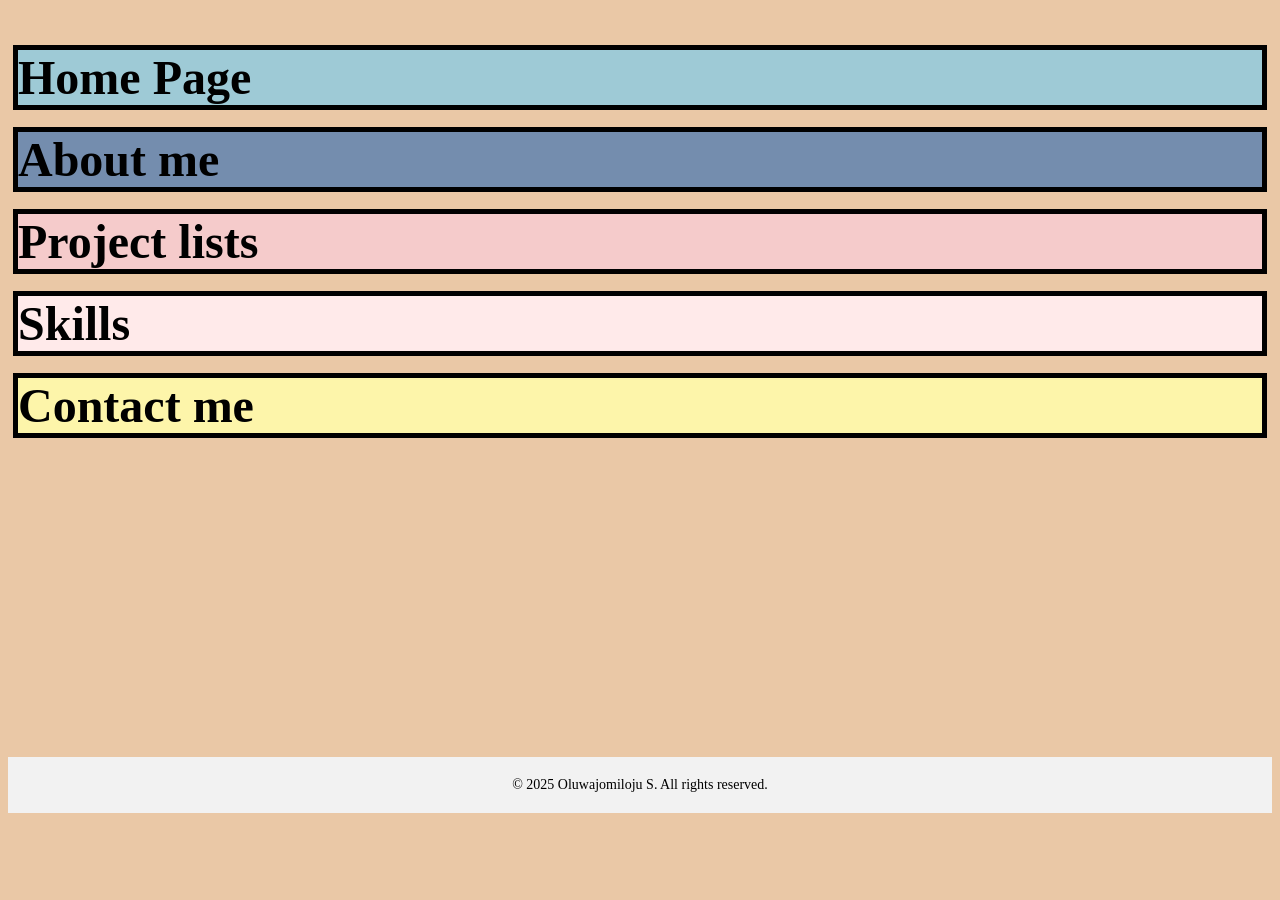
<file: index.html>
<!DOCTYPE html>
<html lang="en">
<head>
    <meta charset="UTF-8">
    <meta name="viewport" content="width=device-width, initial-scale=1.0">
    <title>Document</title>
    <link href="./style.css" rel="stylesheet"/>
</head>
<body>
    <div class="diva"><a href="./homepage.html"><h1 class="menu" id="home">Home Page</h1> </a>
    <a href="./aboutme.html"><h1  class="menu" id="about">About me</h1></a>
    <a href="./projectlist.html"><h1 class="menu" id="project">Project lists</h1></a>
    <a href="./skills.html"><h1 class="menu" id="skills">Skills</h1></a>
    <a href="./contact.html"><h1 class="menu" id="contact">Contact me</h1></a>
</div>
<footer>
  &copy; 2025 Oluwajomiloju S. All rights reserved.
</footer>

</body>
</html>
</file>
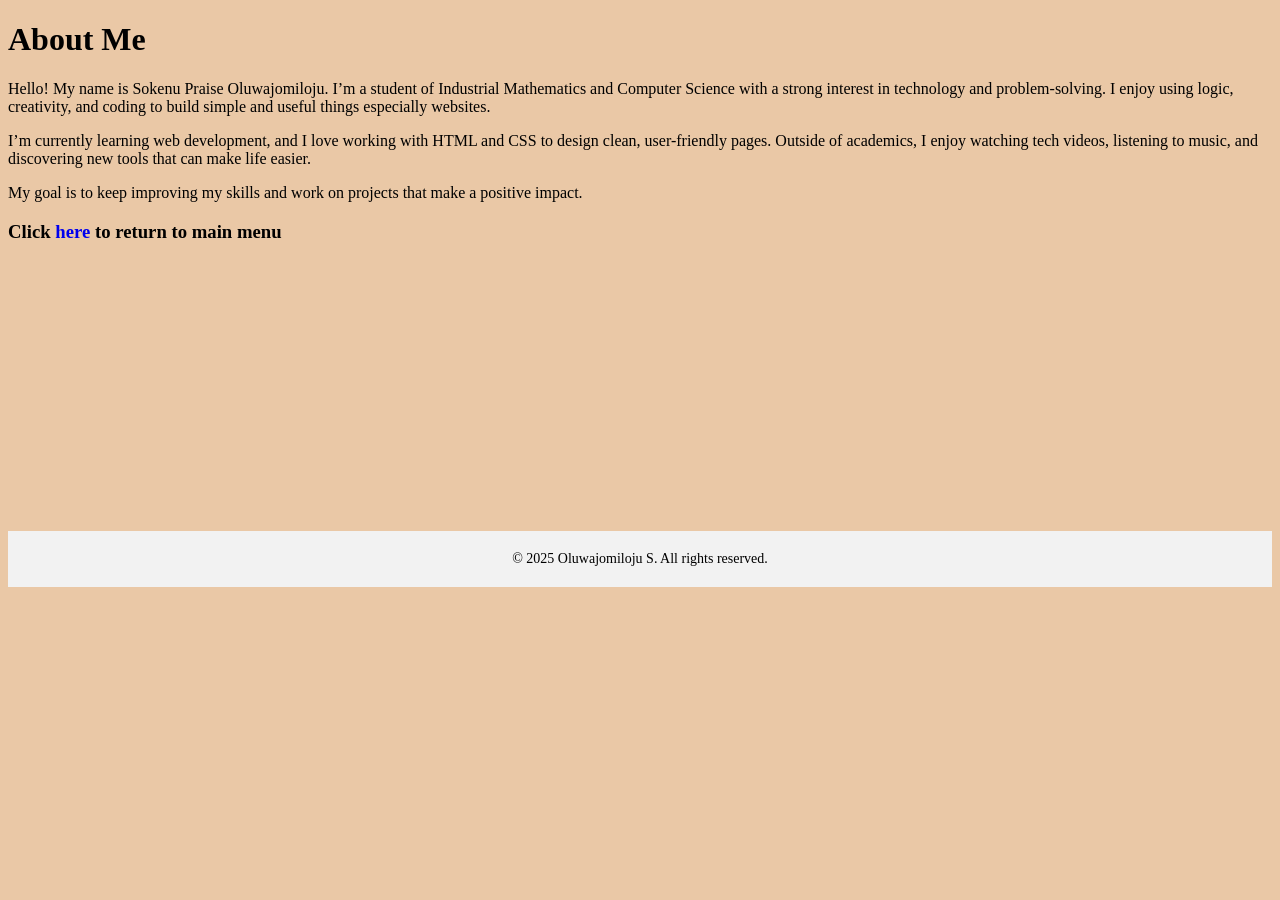
<file: aboutme.html>
<!DOCTYPE html>
   <html lang="en">
   <head>
    <meta charset="UTF-8">
    <meta name="viewport" content="width=device-width, initial-scale=1.0">
    <title>About Me</title>
<link rel="stylesheet" href="./style.css">
   </head>
   <body>
    <h1>About Me</h1>
    <p>Hello! My name is Sokenu Praise Oluwajomiloju. I’m a student of Industrial Mathematics and Computer Science with a strong interest in technology and problem-solving. I enjoy using logic, creativity, and coding to build simple and useful things especially websites.</p>

<p>I’m currently learning web development, and I love working with HTML and CSS to design clean, user-friendly pages. Outside of academics, I enjoy watching tech videos, listening to music, and discovering new tools that can make life easier.</p>

<p>My goal is to keep improving my skills and work on projects that make a positive impact.</p>

<h3>Click<a href="./index.html"> here </a> to return to main menu</h3>
<br/>
<br/>
<br/>
<br/>
<br/>
<br/>
<br/>
<br/>
<br/>
<br/>
<br/>
<br/><br/>
<br/>
<br/>
<footer id="center">&copy; 2025 Oluwajomiloju S. All rights reserved.</footer> 
   </body>
   </html>
</file>
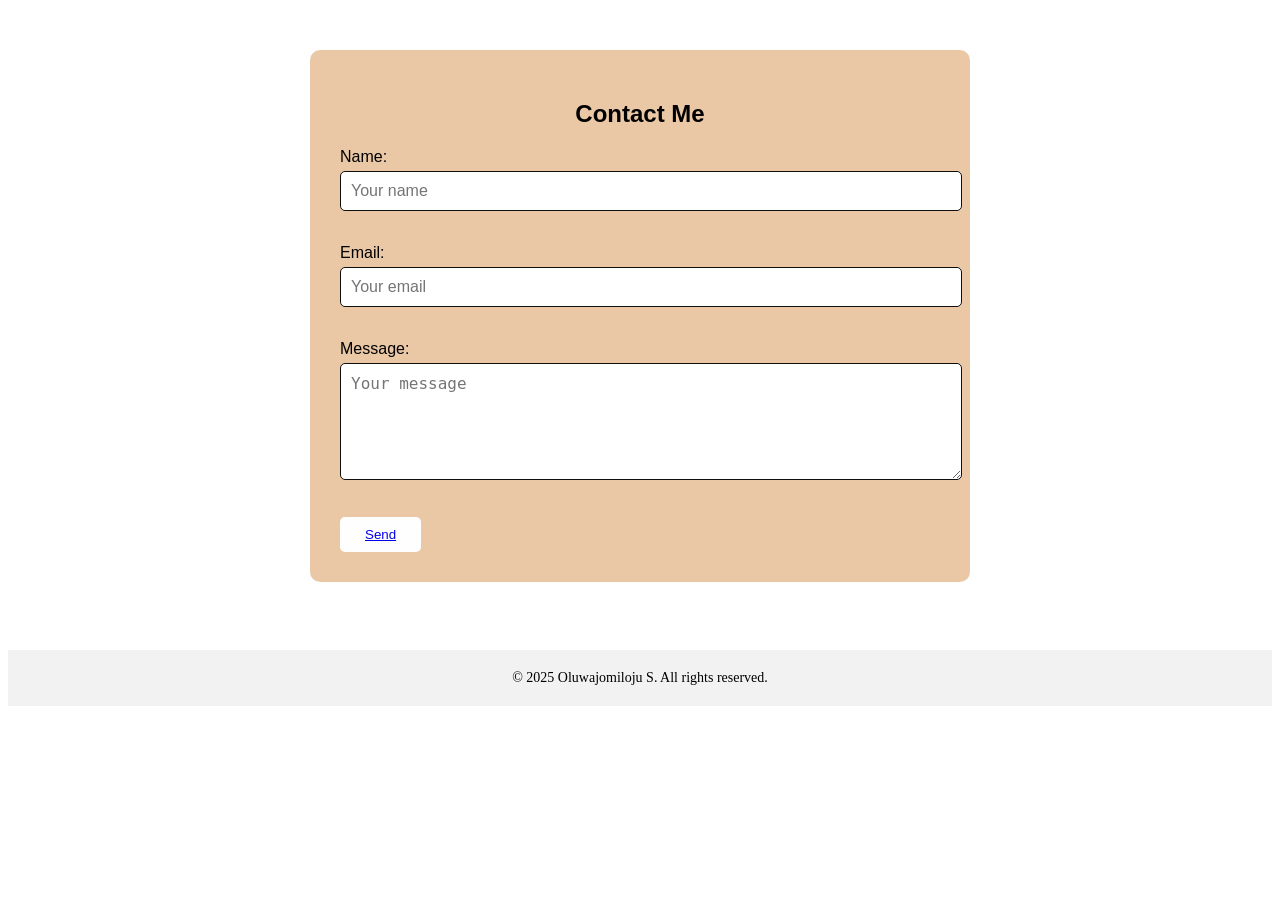
<file: contact.html>
<!DOCTYPE html>
<html lang="en">
<head>
    <meta charset="UTF-8">
    <meta name="viewport" content="width=device-width, initial-scale=1.0">
    <title>Contact Me</title>
    <link rel="stylesheet" href="./contact.css"/>
</head>
<body>
<section id="contact">
  <h2>Contact Me</h2>
  <form>
    <label for="name">Name:</label><br>
    <input type="text" id="name" name="name" placeholder="Your name"><br><br>

    <label for="email">Email:</label><br>
    <input type="email" id="email" name="email" placeholder="Your email"><br><br>

    <label for="message">Message:</label><br>
    <textarea id="message" name="message" rows="5" placeholder="Your message"></textarea><br><br>

    <button type="button"><a href="./index.html">Send</a></button>
  </form>
</section>






    
<br/>

<footer id="center">&copy; 2025 Oluwajomiloju S. All rights reserved.</footer>  
</body>
</html>
</file>
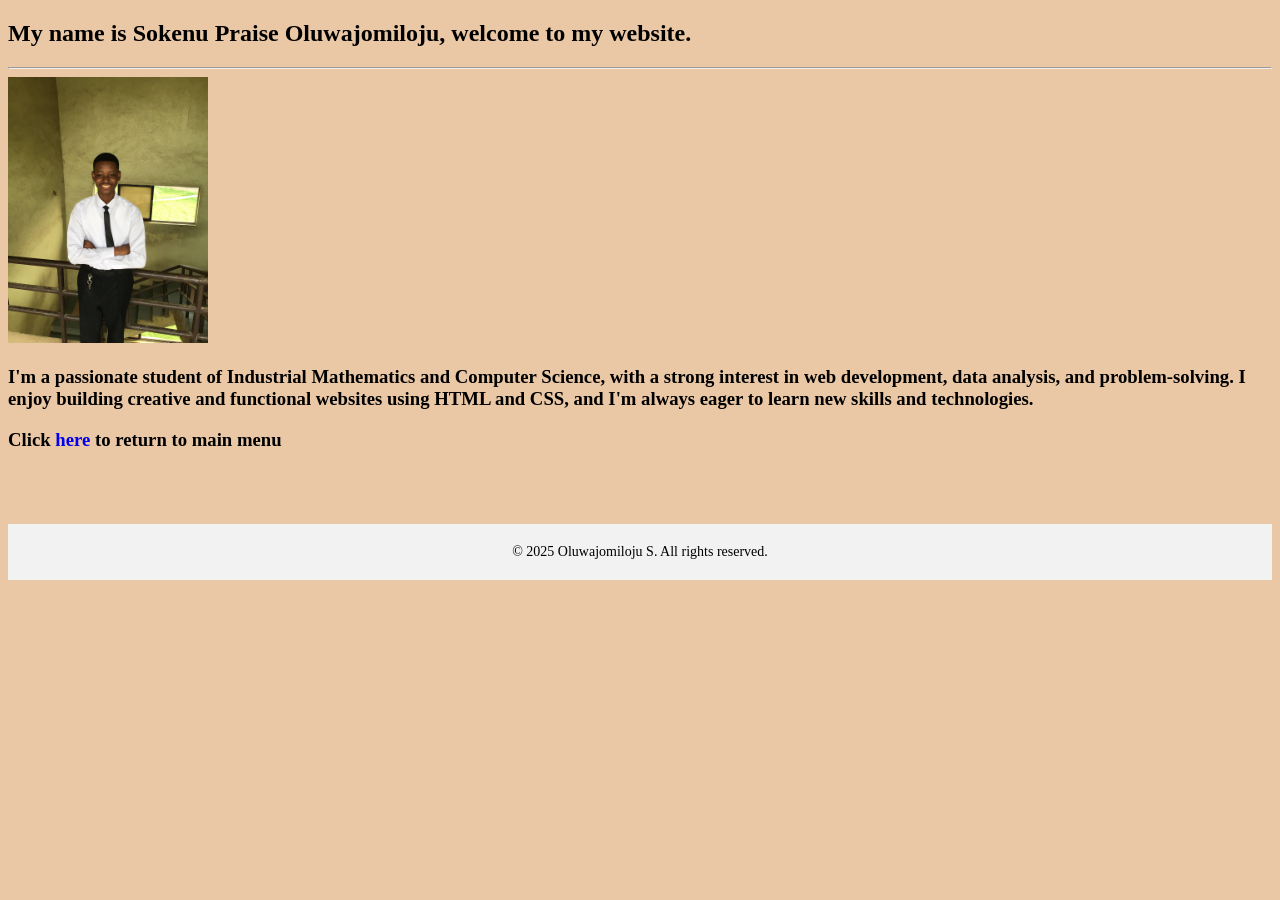
<file: homepage.html>
<!DOCTYPE html>
<html lang="en">
<head>
    <meta charset="UTF-8">
    <meta name="viewport" content="width=device-width, initial-scale=1.0">
    <title>Home page</title>
    <link rel="stylesheet" href="./style.css"/>
</head>
<body>
    <h2>My name is Sokenu Praise Oluwajomiloju, welcome to my website.</h2>
    <hr>
    <img src="./photo_2025-08-07_17-23-46.jpg" alt="My picture " width="200"/>
<h3>I'm a passionate student of Industrial Mathematics and Computer Science, with a strong interest in web development, data analysis, and problem-solving. I enjoy building creative and functional websites using HTML and CSS, and I'm always eager to learn new skills and technologies.</h3>



<h3>Click<a href="./index.html"> here </a> to return to main menu</h3>
<br/>
<br/>
<br/>
<footer id="center" class="none">&copy; 2025 Oluwajomiloju S. All rights reserved.</footer> 
</body>
</html>
</file>
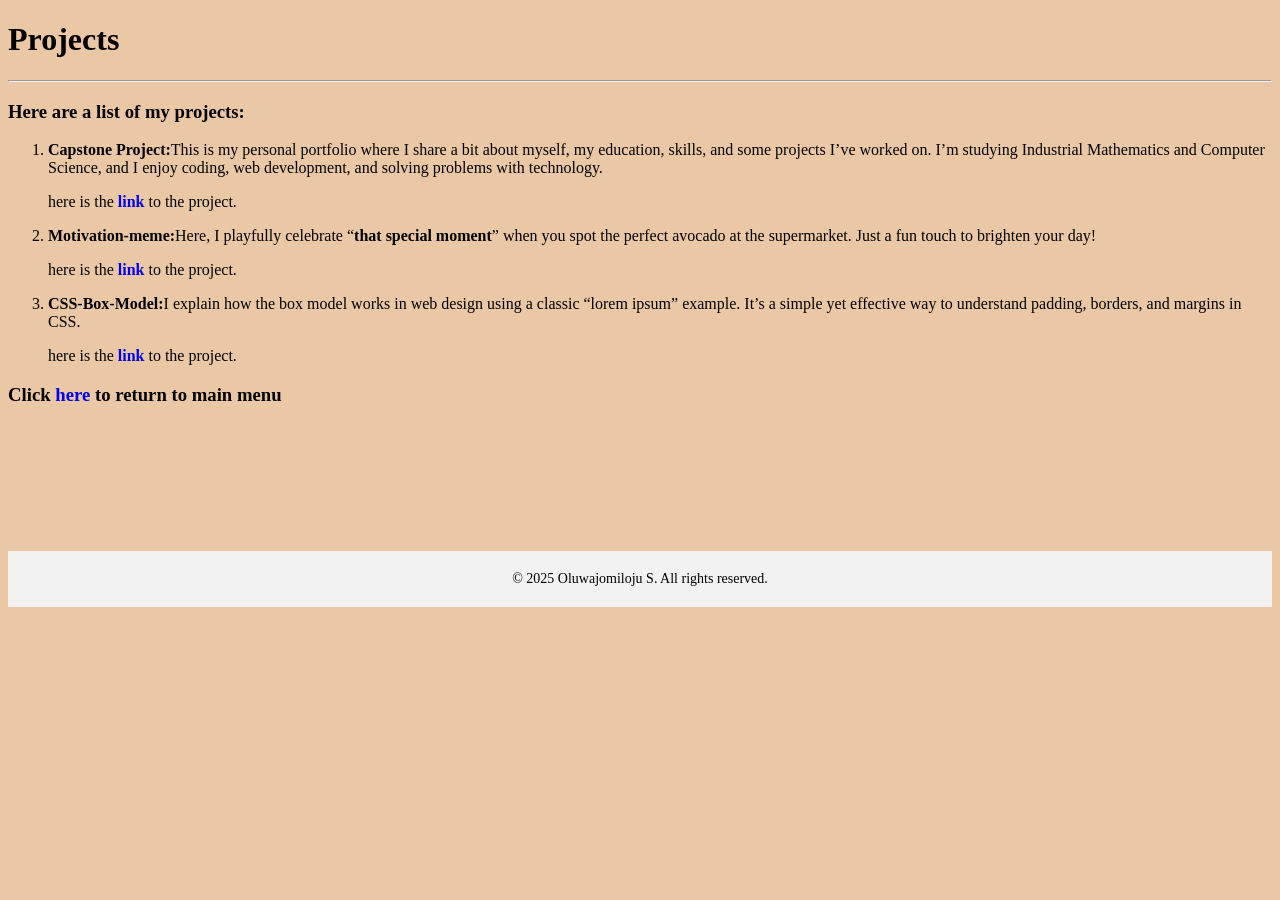
<file: projectlist.html>
<!DOCTYPE html>
<html lang="en">
<head>
    <meta charset="UTF-8">
    <meta name="viewport" content="width=device-width, initial-scale=1.0">
    <title>project lists</title>
   <link rel="stylesheet" href="./style.css"/>
</head>
<body>
    <h1>Projects</h1>
    <hr>
    <P><h3>Here are a list of my projects:</h3></P>
    <ol> 
         <li>
      <strong>Capstone Project:</strong>This is my personal portfolio where I share a bit about myself, my education, skills, and some projects I’ve worked on. I’m studying Industrial Mathematics and Computer Science, and I enjoy coding, web development, and solving problems with technology.
    <p>here is the <a href="https://sokenu-praise.github.io/Capstone-Project/"><b>link</b></a> to the project.</p>
        </li>
        <li>
            <strong>Motivation-meme:</strong>Here, I playfully celebrate “<b>that special moment</b>” when you spot the perfect avocado at the supermarket. Just a fun touch to brighten your day!
           <p>here is the <a href=" https://sokenu-praise.github.io/Motivation-Meme/"><b>link</b></a> to the project.</p> 
        </li>
        <li>
            <strong>CSS-Box-Model:</strong>I explain how the box model works in web design using a classic “lorem ipsum” example. It’s a simple yet effective way to understand padding, borders, and margins in CSS.
            <p>here is the <a href=" https://sokenu-praise.github.io/CSS-Box-Model/"><b>link</b></a> to the project.</p> 
        </li>
        </li>
</ol>


  <h3>Click<a href="./index.html"> here </a> to return to main menu</h3>
<br/>
<br/>
<br/>
<br/>
<br/>
<br/>
<br/>
<footer id="center">&copy; 2025 Oluwajomiloju S. All rights reserved.</footer> 
</body>
</html>
</file>
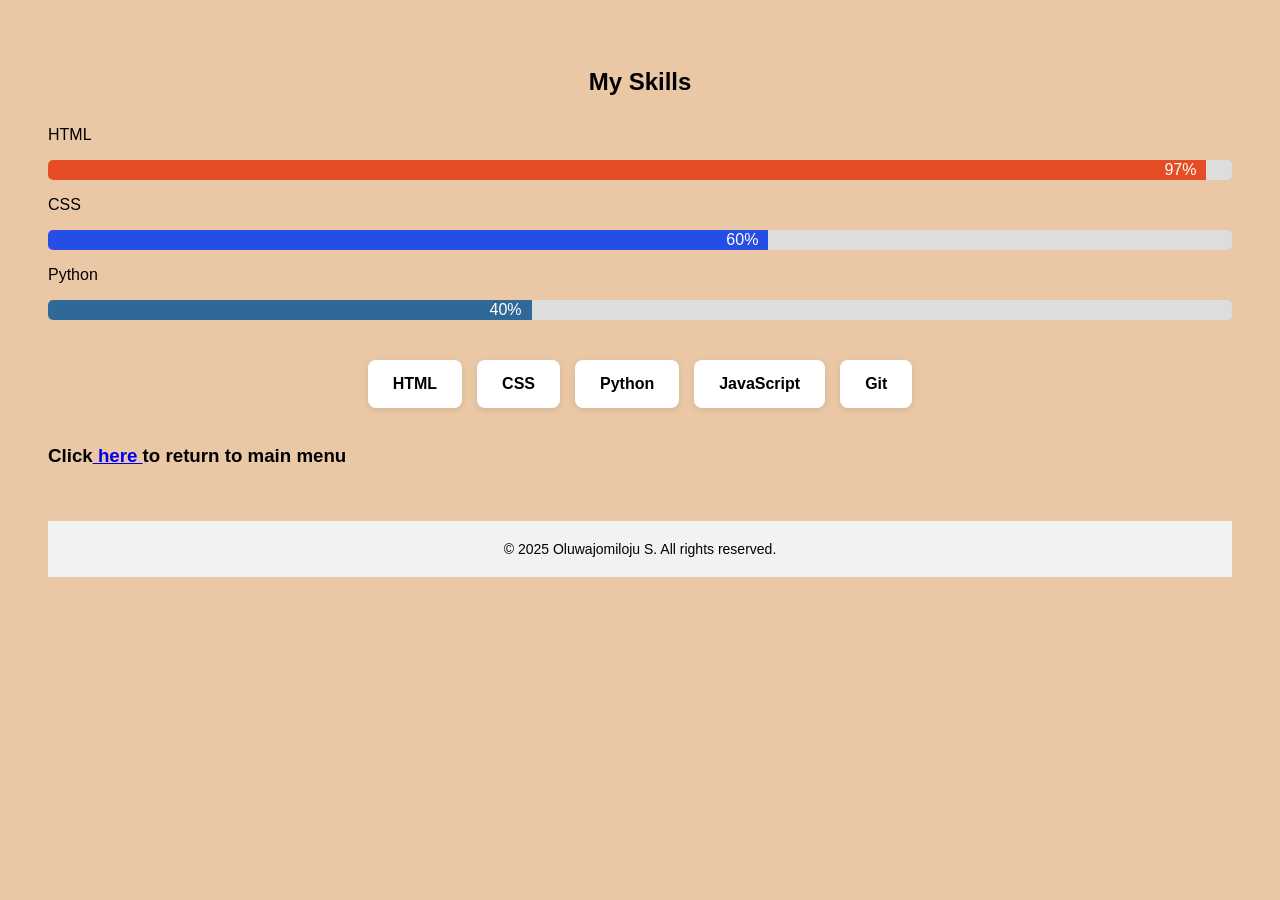
<file: skills.html>
<!DOCTYPE html>
<html lang="en">
<head>
  <meta charset="UTF-8">
  <meta name="viewport" content="width=device-width, initial-scale=1.0">
  <title>Skills Display</title>
  <link rel="stylesheet" href="./skill.css"/>
  <style>
    body {
      font-family: Arial, sans-serif;
      padding: 40px;
      background-color: #EAC8A6;
    }

    h2 {
      text-align: center;
      margin-bottom: 30px;
    }

    /* Progress Bars */
    .progress-bar {
      background-color: #ddd;
      border-radius: 5px;
      overflow: hidden;
      height: 20px;
      margin-bottom: 15px;
    }

    .progress {
      height: 100%;
      color: white;
      text-align: right;
      padding-right: 10px;
      line-height: 20px;
    }

    .html { width: 97%; background-color: #e44d26; }
    .css { width: 60%; background-color: #264de4; }
    .python { width: 40%; background-color: #306998; }

    /* Skill Cards */
    .skill-container {
      display: flex;
      flex-wrap: wrap;
      gap: 15px;
      justify-content: center;
      margin-top: 40px;
    }

    .skill-card {
      background-color: #fff;
      padding: 15px 25px;
      border-radius: 8px;
      box-shadow: 0 2px 6px rgba(0,0,0,0.1);
      font-weight: bold;
      font-size: 16px;
    }
  </style>
</head>
<body>
  <section id="skills">
    <h2>My Skills</h2>

    <!-- Progress Bars -->
    <p>HTML</p>
    <div class="progress-bar">
      <div class="progress html">97%</div>
    </div>

    <p>CSS</p>
    <div class="progress-bar">
      <div class="progress css">60%</div>
    </div>

    <p>Python</p>
    <div class="progress-bar">
      <div class="progress python">40%</div>
    </div>

    <!-- Skill Cards -->
    <div class="skill-container">
      <div class="skill-card">HTML</div>
      <div class="skill-card">CSS</div>
      <div class="skill-card">Python</div>
      <div class="skill-card">JavaScript</div>
      <div class="skill-card">Git</div>
    </div>
  </section>
<br>
   <p><h3>Click<a href="./index.html"> here </a> to return to main menu</h3></p>
<br/>
<br/>

<footer id="center">&copy; 2025 Oluwajomiloju S. All rights reserved.</footer> 
</body>
</html>
</file>
<file: style.css>
*{
    background-color:#EAC8A6;
}
#home{border: 10px solid black;
    background-color:#9ECAD6;
border-width: 5px 5px;
}
#about{border: 10px solid black;
    background-color:#748DAE;
border-width: 5px 5px;
margin-top: -2%;
}
#project{border: 10px solid black;
    background-color:#F5CBCB;
border-width: 5px 5px;
margin-top: -2%;
}
#skills{border: 10px solid black;
    background-color:#FFEAEA;
border-width: 5px 5px;
margin-top: -2%;
}
#contact{border: 10px solid black;
    background-color:#FDF5AA;
border-width: 5px 5px;
margin-top: -2%;
margin-bottom: 25%;
}
#center{
    
    text-align: center;
}
footer {
  text-align: center;
  background-color: #f2f2f2;
  padding: 20px 0;
  font-size: 14px;
}
*{
    text-decoration: none;
}
.menu{
    color: black;
}

.diva a {
  display: block;
  padding: 5px;
  font-size: 24px;
}


/* Hover effect */
.diva a:hover {
  background: black;   /* background turns black */
  color: white;        /* text turns white */
  transform: scale(1.03); /* slightly zooms */
  transition: 0.3s;    /* smooth effect */
}
</file>
<file: contact.css>
#contact {
  max-width: 600px;
  margin: 50px auto;
  padding: 30px;
  background-color: #EAC8A6;
  border-radius: 10px;
  font-family: Arial, sans-serif;
}

#contact h2 {
  text-align: center;
  margin-bottom: 20px;
}

form input, form textarea {
  width: 100%;
  padding: 10px;
  border-radius: 5px;
  border: 1px solid #100f0f;
  margin-top: 5px;
  margin-bottom: 15px;
  font-size: 16px;
}

button {
  background-color: #fffefe;
  color: rgb(10, 10, 10);
  padding: 10px 25px;
  border: none;
  border-radius: 5px;
  cursor: not-allowed; /* fake button */
}
footer {
  text-align: center;
  background-color: #f2f2f2;
  padding: 20px 0;
  font-size: 14px;
}
</file>
<file: skill.css>
footer {
  text-align: center;
  background-color: #f2f2f2;
  padding: 20px 0;
  font-size: 14px;
}
</file>
